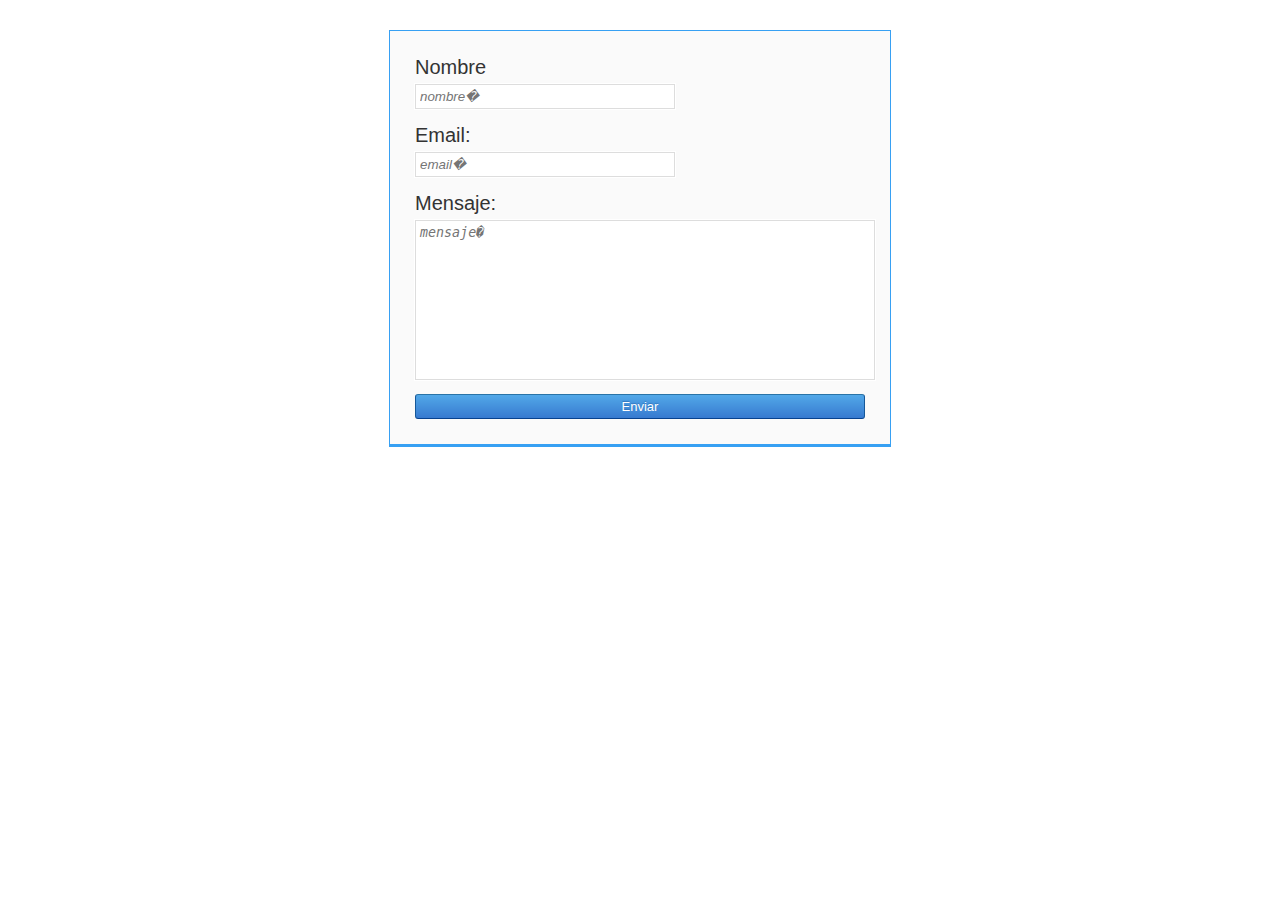
<file: cf_ajax/index.html>
<!DOCTYPE html>
<html lang="es">
<head>
<meta charset="utf-8" />
<meta name="author" content="Manuel Baronetti" />
<title>Demo formulario de contacto</title>
<!� importamos hoja de estilos �>
<link rel="stylesheet" type="text/css" href="estilos.css" media="screen">
<!� importamos fuente �>
<link href=�http://fonts.googleapis.com/css?family=Alegreya+Sans+SC:300,400,300italic� rel=�stylesheet� type=�text/css�>
</head>
<body>
<div id="contactform">
<!� bloque confirmacion de envio oculto �>
<div id="c_information" class="hide">
<p></p>
</div>
<!� fin bloque confirmacion de envio �>

<!� inicio formulario �>
<form id="c_form" name="contact">
<div>
<label>
<p>Nombre</p>
<input name="nombre" id="c_name" type="text" class="c_input" placeholder="nombre�"/>
</label>
<br/>
<label>
<p>Email:</p>
<input name="email" id="c_mail" type="text" class="c_input" placeholder="email�"/>
</label>
</div>
<label>
<p>Mensaje:</p>
<textarea name="mensaje" id="c_msg" placeholder="mensaje�"></textarea>
</label>
<!� boton enviar �>
<div id="c_btns">
<input name="send" onclick="cargaSendMail()" type="button" value="Enviar" class="btn-b" id="c_enviar"></input>
</div>
</form>
<!� fin formulario �>
</div>
<!� Importamos libreria jQuery y nuestro script para validacion y envio�>
<script type="text/javascript" src="http://code.jquery.com/jquery-1.10.2.min.js"></script>
<script type="text/javascript" src="script.js"></script>
</body>
</html>
</file>
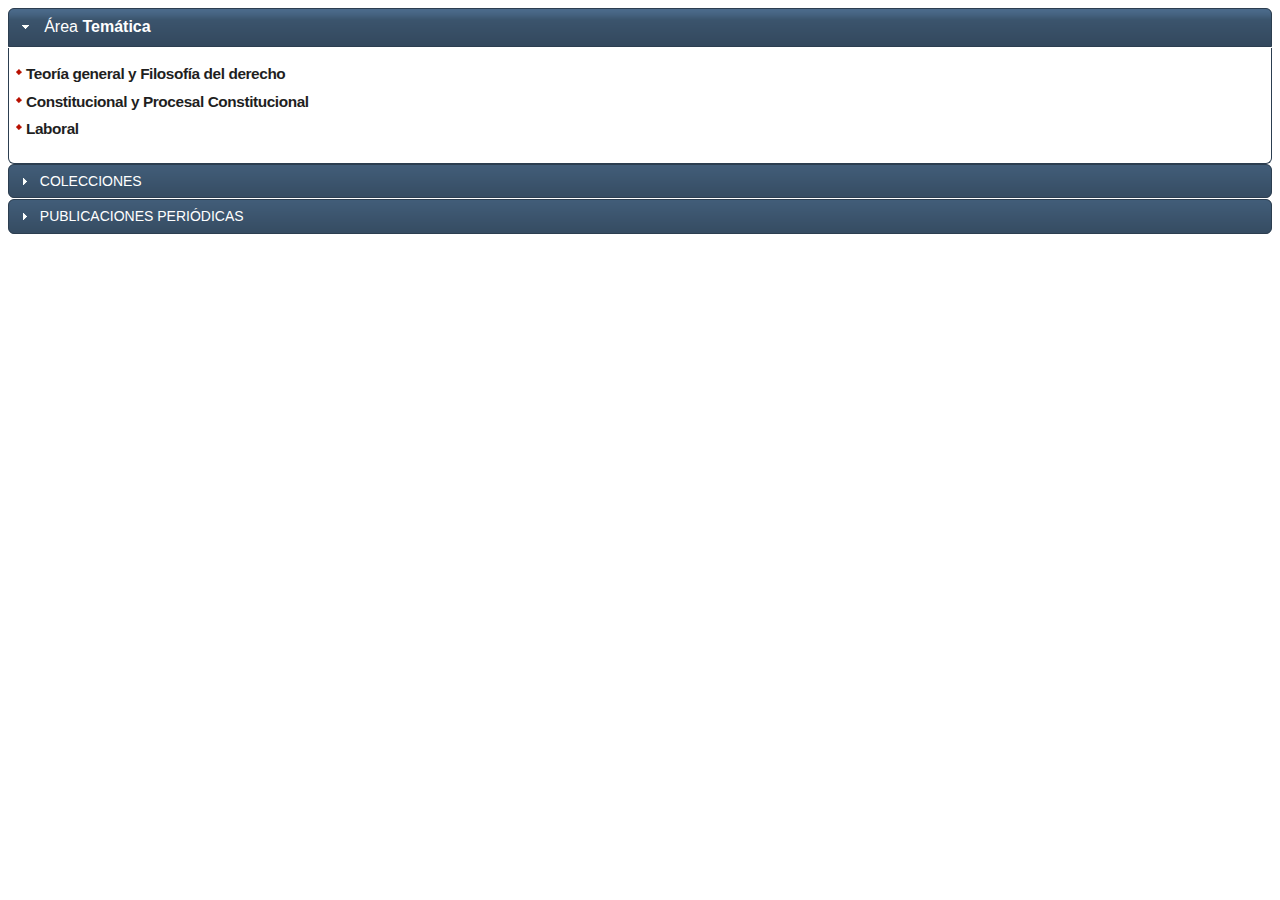
<file: acordeon/acordeon.html>
<html>

<head>
  <!-- Codigo acordeon-->

  <link rel="stylesheet" type="text/css" href="jquery-ui-1.8.23.custom.css" />
  <link rel="stylesheet" type="text/css" href="estilosacordeon.css" />
  
  <!-- /Codigo acordeon-->
	</head>
	
	<body>
<!-- Acordeon-->
	

		<div id="areas_tematicas" class="ui-accordion ui-widget ui-helper-reset ui-accordion-icons" role="tablist">
		                            <div id="tematica">
		    <h3 class="ui-accordion-header ui-helper-reset ui-state-default ui-state-active ui-corner-top" role="tab" aria-expanded="true" aria-selected="true" tabindex="0"><span class="ui-icon ui-icon-triangle-1-s"></span>
			
			
			
			<a href="#" tabindex="-1">&Aacute;rea <b>Tem&aacute;tica</b></a></h3>
		    <ul class="ui-accordion-content ui-helper-reset ui-widget-content ui-corner-bottom ui-accordion-content-active" role="tabpanel">
		            <li>
					
					 <a href="../estaes.html" target="_parent" class="link_at">
		                Teoría general y Filosofía del derecho            </a>
		        </li>
		            <li>
		            <a href="lista_catalogo.php-SECTION_ID=65.htm" class="link_at">
		                Constitucional y Procesal Constitucional            </a>
		        </li>
		            
		            <li>
		            <a href="" class="link_at">
		                Laboral            </a>
		        </li>
		        </ul>
		</div>
		            
		<div id="colecciones_hom">
		<h3 class="ui-accordion-header ui-helper-reset ui-state-default ui-corner-all" role="tab" aria-expanded="false" aria-selected="false" tabindex="-1"><span class="ui-icon ui-icon-triangle-1-e"></span><a href="#" tabindex="-1">COLECCIONES</a></h3>
		<ul class="ui-accordion-content ui-helper-reset ui-widget-content ui-corner-bottom" role="tabpanel" style="display: none;">
		                <li id="bx_2647885750_9747">
		        <a href="#"  class="link_at">Biblioteca de Arbitraje Mario Castillo Freyre</a></li>

		               

		                <li id="bx_2647885750_9749">
		        <a href="#" class="link_at">Colección de Ciencias Penales</a></li>

		</ul>
		</div>
		                                                   
		<div id="publicaciones_hom">
		<h3 class="ui-accordion-header ui-helper-reset ui-state-default ui-corner-all" role="tab" aria-expanded="false" aria-selected="false" tabindex="-1"><span class="ui-icon ui-icon-triangle-1-e"></span><a href="#" tabindex="-1">PUBLICACIONES PERIÓDICAS</a></h3>
		<ul class="ui-accordion-content ui-helper-reset ui-widget-content ui-corner-bottom" role="tabpanel" style="display: none;">
		                <li id="bx_2647885750_9762">
		        <a href="#" class="link_at">Anuario Andino de Derechos Intelectuales</a></li>

		</ul>
		</div>
		                            
		                        </div>

<!-- Acordeon-->


<script type="text/javascript" src="jquery-1.8.2.js" ></script>

  <script type="text/javascript" src="jquery-ui-1.8.23.custom.min.js" ></script>
  <script type="text/javascript">
              $(document).on("ready",function(){
         
              $("#areas_tematicas ")
        .accordion({ header: "h3",  clearStyle:true, heightStyle:'content', autoHeight:false,active:0 ,});
              });
  </script>
</body>
</html>
</file>
<file: cf_ajax/estilos.css>
body{
font-family: �Alegreya Sans SC�, sans-serif;
}
p{
margin: 0;
padding: 0;
border: 0;
font-size:100%;
vertical-align: baseline;
}

label p{
color: #333;
text-decoration: none;
display:block;
margin:5px 0;
font-size:1.25em;
}

#contactform{
width: 500px;
margin: 30px auto;
background: #fafafa;
overflow: hidden;
border:1px solid;
border-bottom:3px solid;
border-color: #37a0f3;
}

.c_input{
padding: 3px;
width: 250px;
outline:1px solid white;
}

#c_form{
margin: 25px;
width: 90%;
}

#c_form textarea {
outline:1px solid white;
}

.c_input, #c_form textarea{
margin-bottom: 10px;
border: 1px solid #ddd;
padding: 4px;
}

input:focus, textarea:focus{
outline: none;
}

::-webkit-input-placeholder { font-style:italic; }
::-moz-placeholder { font-style:italic; } /* firefox 19+ */
:-ms-input-placeholder { font-style:italic; } /* ie */
input:-moz-placeholder { font-style:italic; }

#c_form textarea{
min-height: 150px;
resize: none;
width: 100%;
}

#c_enviar{
padding: 4px;
font-size: 13px;
font-family: helvetica, arial;
}

#bottom_container{
overflow: hidden;
}

#c_information{
width: 100%;
border: solid 1px #ccc;
background: #25A25A;
padding: 4px 0 4px 0;
text-align: center;
font-size: 14px;
color: #fff;
}

.c_error{
color: #D64242;
font-size: 10px;
margin-left: 5px;
}
.hide{
display:none;
}

/*��������Boton enviar��������*/

.btn-b {
width:100%;
padding: 5px;
color: #111111;
text-decoration: none;
border-radius: 3px;
border-color: #2A73A6 #165899 #07428F;
border-style: solid;
border-width: 1px;
color: #ffffff;
text-shadow: 0 -1px 1px #3275BC;
background: #52a8e8;
padding: 5px;
background: -moz-linear-gradient(top, #52a8e8 0%, #377ad0 100%);
background: -webkit-gradient(linear, left top, left bottom, color-stop(0%,#52a8e8), color-stop(100%,#377ad0));
background: -webkit-linear-gradient(top, #52a8e8 0%,#377ad0 100%);
background: -o-linear-gradient(top, #52a8e8 0%,#377ad0 100%);
background: -ms-linear-gradient(top, #52a8e8 0%,#377ad0 100%);
background: linear-gradient(top, #52a8e8 0%,#377ad0 100%);
filter: progid:DXImageTransform.Microsoft.gradient( startColorstr=�#52a8e8', endColorstr=�#377ad0',GradientType=0 );
cursor: pointer;
}

.btn-b:hover {
border-radius: 3px;
border-color: #2A73A6 #165899 #07428F;
border-style: solid;
border-width: 1px;
box-shadow: 0 1px 0 0 #62B1E9 inset;
text-shadow: 0 -1px 1px #1D62AB;
background: #3e9ee5;
background: -moz-linear-gradient(top, #3e9ee5 0%, #206bcb 100%);
background: -webkit-gradient(linear, left top, left bottom, color-stop(0%,#3e9ee5), color-stop(100%,#206bcb));
background: -webkit-linear-gradient(top, #3e9ee5 0%,#206bcb 100%);
background: -o-linear-gradient(top, #3e9ee5 0%,#206bcb 100%);
background: -ms-linear-gradient(top, #3e9ee5 0%,#206bcb 100%);
background: linear-gradient(top, #3e9ee5 0%,#206bcb 100%);
filter: progid:DXImageTransform.Microsoft.gradient( startColorstr=�#3e9ee5', endColorstr=�#206bcb�,GradientType=0 );

}

.btn-b:hover {
text-decoration: none;
}

.btn-b:active {
-moz-border-bottom-colors: none;
-moz-border-image: none;
-moz-border-left-colors: none;
-moz-border-right-colors: none;
-moz-border-top-colors: none;
background: none repeat scroll 0 0 #3282D3;
border-color: #154C8C #154C8C #0E408E;
border-style: solid;
border-width: 1px;
box-shadow: 0 0 6px 3px #1657B5 inset, 0 1px 0 0 #FFFFFF;
text-shadow: 0 -1px 1px #2361A4;
}
</file>
<file: acordeon/estilosacordeon.css>
/* End */

/* Start:/bitrix/templates/editorial/components/bitrix/catalog.section.list/area_tematica/style.css*/
#tematica { margin:0px; padding:0px; height:auto !important}
#tematica  a.link_at
{
	
	/* font-family:  Helvetica, Arial, sans-serif;*/
color:#1f1f1f;
text-decoration:none; font-weight:700; font-size:96%; letter-spacing: -0.4px;}
#tematica  a.link_at:hover
{ 
text-decoration: underline;}

#tematica  ul {
	margin:0px; 
	padding-left:7px;
}
#tematica  li {
	background-image: url(icono_tematica.png)/*tpa=http://www.palestraeditores.com/bitrix/templates/editorial/components/bitrix/catalog.section.list/area_tematica/images/icono_tematica.png*/;
	background-repeat: no-repeat;
	background-position: left 5px;
	margin:0px 0px 7px 0px;
	padding:0px 0px 0px 10px;
	
}
#tematica  h3{ font-size:16px;} 
.ui-accordion .ui-accordion-content{ overflow: hidden!important;  }
/* End */

/* Start:/bitrix/templates/editorial/components/bitrix/catalog.section/colecciones_home_new/style.css*/
#colecciones_hom  a.link_at
{ /*font-family:  Helvetica, Arial, sans-serif;*/
color:#1f1f1f;
text-decoration:none; font-weight:700; font-size:96%; letter-spacing: -0.4px;}
#colecciones_hom  a.link_at:hover
{ 
text-decoration: underline;}

#colecciones_hom  ul{
	margin:0px; 
	padding-left:7px;
}
#colecciones_hom  li {
	background-image: url(icono_tematica.png)/*tpa=http://www.palestraeditores.com/bitrix/templates/editorial/components/bitrix/catalog.section.list/area_tematica/images/icono_tematica.png*/;/*este eleento ees de otra librer�a, deber�a ser copiado a images de este compoente*/
	background-repeat: no-repeat;
	background-position: left 5px;
	margin:0px 0px 7px 0px;
	padding:0px 0px 0px 10px;
	
}
#colecciones_hom h3{ font-size:14px;}
/********/
#publicaciones_hom  a.link_at
{/*font-family:  Helvetica, Arial, sans-serif;*/
color:#1f1f1f;
text-decoration:none;font-weight:700; font-size:95.5%; letter-spacing: -0.5px;}
#publicaciones_hom  a.link_at:hover
{ 
text-decoration: underline;
}

#publicaciones_hom  ul{
	margin:0px; 
	padding-left:7px;
}
#publicaciones_hom  li {
	background-image: url(icono_tematica.png)/*tpa=http://www.palestraeditores.com/bitrix/templates/editorial/components/bitrix/catalog.section.list/area_tematica/images/icono_tematica.png*/;/*este eleento ees de otra librer�a, deber�a ser copiado a images de este compoente*/
	background-repeat: no-repeat;
	background-position: left 5px;
	margin:0px 0px 7px 0px;
	padding:0px 0px 0px 10px;
	
}
#publicaciones_hom h3{ font-size:14px;}
/* End */

/
</file>
